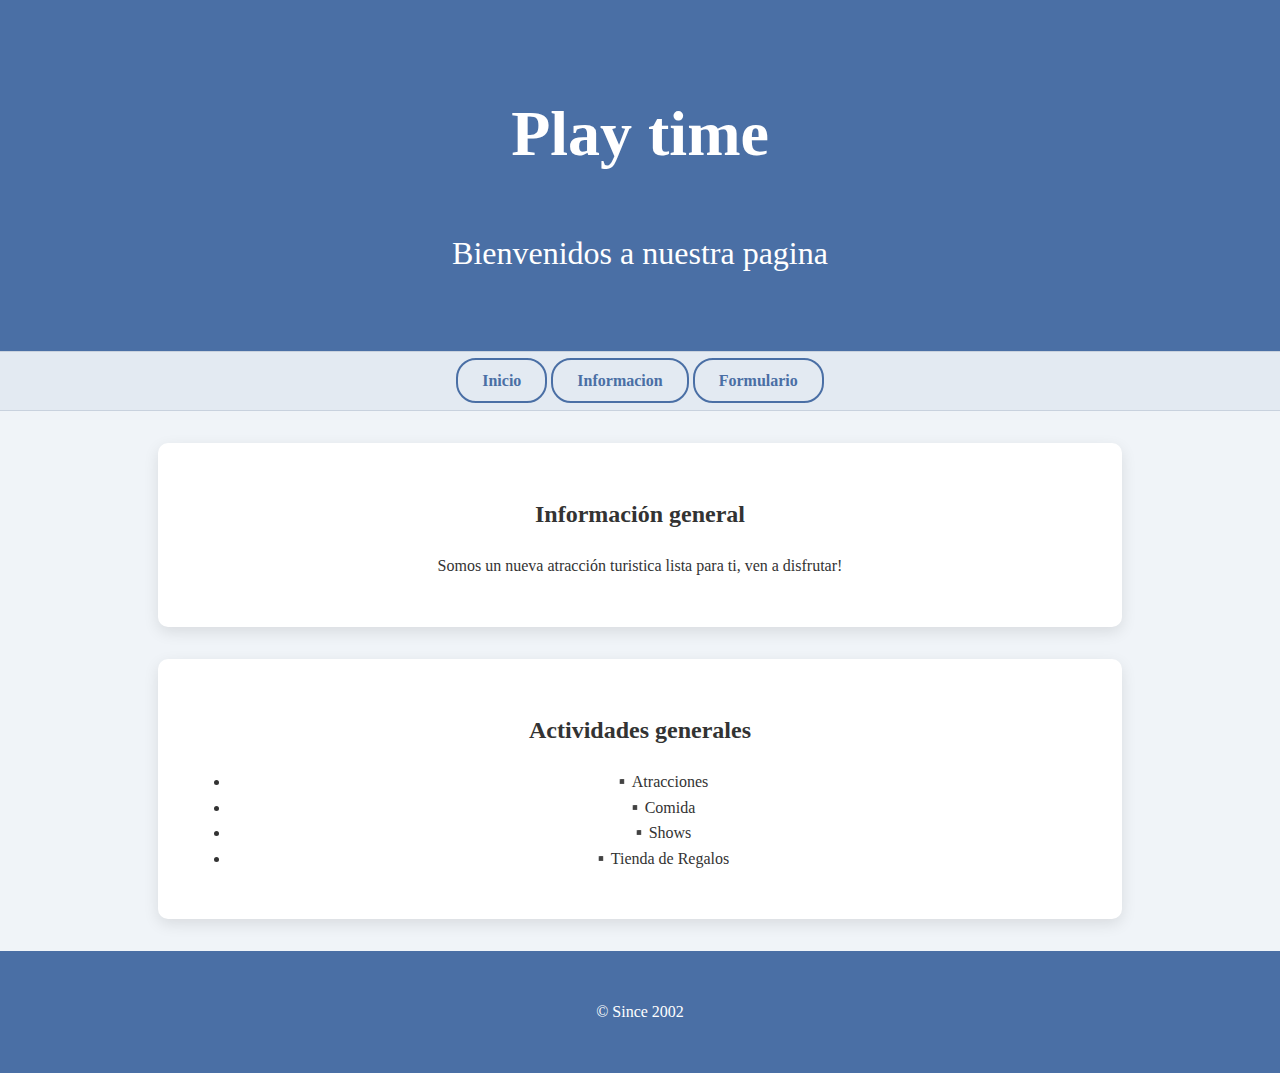
<file: index.html>
<!DOCTYPE html>
<html lang="en">
<head>
    <meta charset="UTF-8">
    <meta name="viewport" content="width=device-width, initial-scale=1.0">
    <link rel="stylesheet" href="style.css">
    <title>Pagina de colegio vision mundial 11-A</title>
</head>
<body>
    <header>
        <h1>Play time</h1>
        <p>Bienvenidos a nuestra pagina</p>
    </header>
    <nav class="menu">
        <a href="index.html" class="menu enlace">Inicio</a>
        <a href="informacion.html" class="menu enlace">Informacion</a>
        <a href="formulario.html" class="menu enlace">Formulario</a>
    </nav>
    <section>
        <h2>Información general</h2>
        <p>Somos un nueva atracción turistica lista para ti, ven a disfrutar!</p>
    </section>
    <section>
        <h2>Actividades generales</h2>
        <ul class="punto">
            <li>▪️Atracciones</li>
            <li>▪️Comida</li>
            <li>▪️Shows</li>
            <li>▪️Tienda de Regalos</li>
        </ul>
    </section>
    <footer>
        <p>&copy; Since 2002</p>
    </footer>
</body>
</html>
</file>
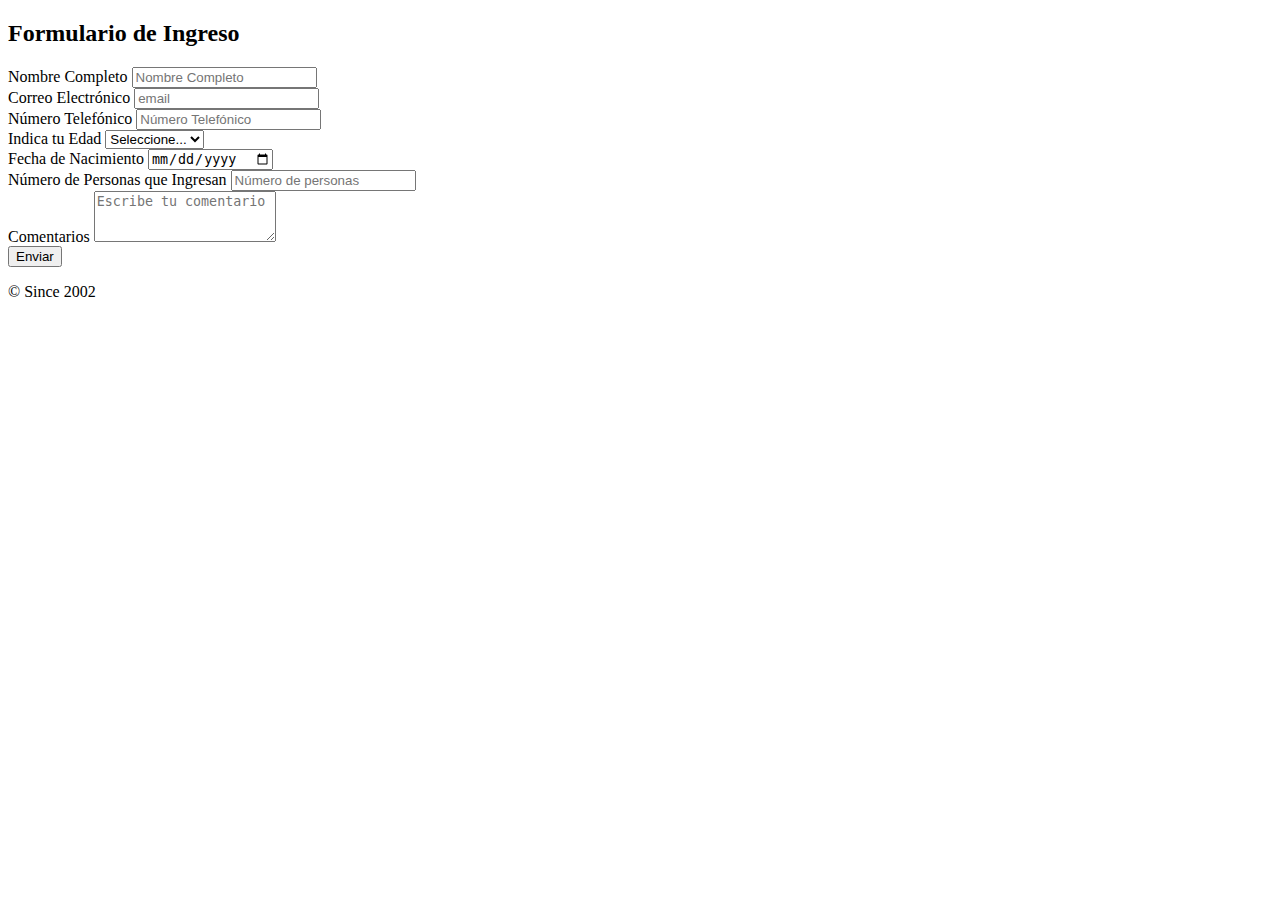
<file: formulario.html>
<!DOCTYPE html>
<html lang="es">
<head>
    <meta charset="UTF-8">
    <meta name="viewport" content="width=device-width, initial-scale=1.0">
    <title>Play Time</title>
    <link href="https://cdn.jsdelivr.net/npm/bootstrap@5.3.2/dist/css/bootstrap.min.css" rel="stylesheet" integrity="sha384-T3c6CoIi6uLrA9TneNEoa7RxnatzjcDSCmG1MXxSR1GAsXEV/Dwwykc2MPK8M2HN" crossorigin="anonymous">
</head>
<body>

    <main class="container my-5">
        <section class="p-4 rounded-3 shadow">
            <h2 class="text-center mb-4">Formulario de Ingreso</h2>
            <form>
                <div class="mb-3">
                    <label for="nombre" class="form-label">Nombre Completo</label>
                    <input type="text" class="form-control" id="nombre" placeholder="Nombre Completo" required>
                </div>
                
                <div class="mb-3">
                    <label for="email" class="form-label">Correo Electrónico</label>
                    <input type="email" class="form-control" id="email" placeholder="email" required>
                </div>

                <div class="mb-3">
                    <label for="telefono" class="form-label">Número Telefónico</label>
                    <input type="tel" class="form-control" id="telefono" placeholder="Número Telefónico" required>
                </div>

                <div class="mb-3">
                    <label for="edad" class="form-label">Indica tu Edad</label>
                    <select class="form-select" id="edad" required>
                        <option value="">Seleccione...</option>
                        <option value="1-10">1-10</option>
                        <option value="10-20">10-20</option>
                        <option value="20-30">20-30</option>
                        <option value="30+">30+</option>
                    </select>
                </div>

                <div class="mb-3">
                    <label for="fecha" class="form-label">Fecha de Nacimiento</label>
                    <input type="date" class="form-control" id="fecha" required>
                </div>

                <div class="mb-3">
                    <label for="personas" class="form-label">Número de Personas que Ingresan</label>
                    <input type="number" class="form-control" id="personas" placeholder="Número de personas" required>
                </div>

                <div class="mb-3">
                    <label for="comentarios" class="form-label">Comentarios</label>
                    <textarea class="form-control" id="comentarios" rows="3" placeholder="Escribe tu comentario"></textarea>
                </div>

                <div class="d-grid gap-2">
                    <button type="submit" class="btn btn-primary">Enviar</button>
                </div>
            </form>
        </section>
    </main>

    <footer class="text-center bg-dark text-white p-3">
        <p>&copy; Since 2002</p>
    </footer>

    <script src="https://cdn.jsdelivr.net/npm/bootstrap@5.3.2/dist/js/bootstrap.bundle.min.js" integrity="sha384-C6RzsynM9kWDrMNeT87bh95OGNyZPhcTNXj1NW7RuBCsyN/o0jlpcV8Qyq46cDfL" crossorigin="anonymous"></script>
</body>
</html>
</file>
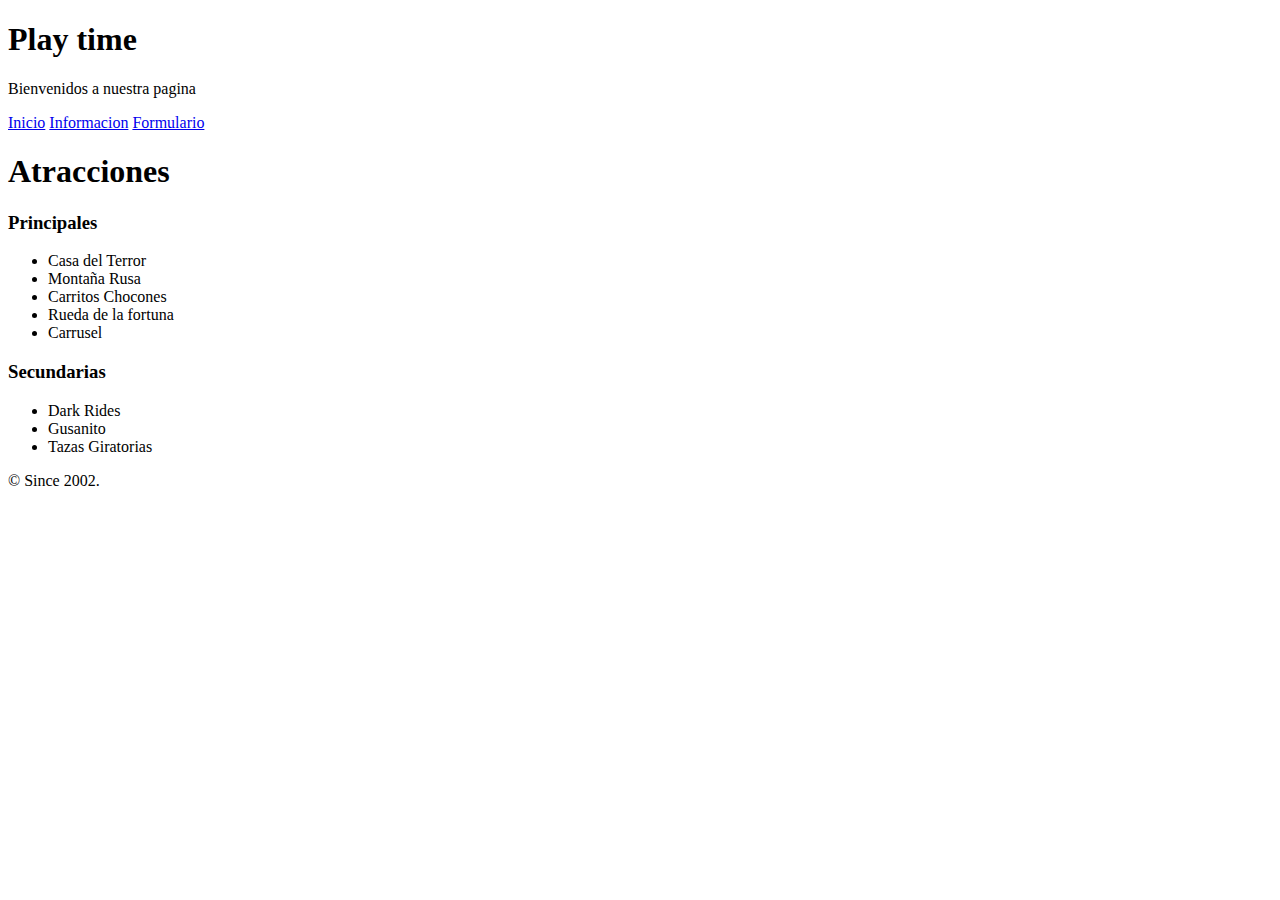
<file: informacion.html>
<!DOCTYPE html>
<html lang="en">
<head>
    <meta charset="UTF-8">
    <meta name="viewport" content="width=device-width, initial-scale=1.0">
    <link href="https://cdn.jsdelivr.net/npm/bootstrap@5.3.2/dist/css/bootstrap.min.css" rel="stylesheet" integrity="sha384-T3c6CoIi6uLrA9TneNEoa7RxnatzjcDSCmG1MXxSR1GAsXEV/Dwwykc2MPK8M2HN" crossorigin="anonymous">
    <title>Informacion</title>
</head>
<body class="bg-light text-center">
    <header class="bg-primary text-white p-3 text-center">
        <h1 class="display-4">Play time</h1>
        <p class="lead">Bienvenidos a nuestra pagina</p>
    </header>

    <nav class="p-3 text-center">
        <a href="index.html" class="btn btn-primary me-2">Inicio</a>
        <a href="informacion.html" class="btn btn-primary me-2">Informacion</a>
        <a href="formulario.html" class="btn btn-primary me-2">Formulario</a>
    </nav>    
       <section class="container my-5 text-center">
            <h1>Atracciones</h1>
            <h3>Principales </h2>

        <ul class="list-unstyled text-center" >
            <li>Casa del Terror</li>
            <li>Montaña Rusa</li>
            <li>Carritos Chocones</li>
            <li>Rueda de la fortuna</li>
            <li>Carrusel</li>
        </ul> 
       </section>
    <section class="container my-5 text-center">
       <h3>Secundarias</h3>
       <ul class="list-unstyled text-center" >
        <li>Dark Rides</li>
        <li>Gusanito</li>
        <li>Tazas Giratorias</li>
       </ul>    
    </section>
    <footer class="text-center bg-dark text-white p-3">
        <p>&copy; Since 2002.</p>
    </footer >
    
    <script src="https://cdn.jsdelivr.net/npm/bootstrap@5.3.2/dist/js/bootstrap.bundle.min.js" integrity="sha384-C6RzsynM9kWDrMNeT87bh95OGNyZPhcTNXj1NW7RuBCsyN/o0jlpcV8Qyq46cDfL" crossorigin="anonymous"></script>
</body>
</html>
</file>
<file: style.css>
body {
    font-family: 'Georgia', serif;
    margin: 0;
    background-color: #f0f4f8;
    color: #333;
    line-height: 1.6;
}

header {
    background-color: #4a6fa5;
    color: #fff;
    font-size: 2rem;
    padding: 2.5rem 1rem;
    text-align: center;
    box-shadow: 0 4px 6px rgba(0, 0, 0, 0.1);
}

.menu {
    background-color: #e3eaf2;
    padding: 1rem 0;
    text-align: center;
    border-top: 1px solid #c9d2de;
    border-bottom: 1px solid #c9d2de;
}

.menu ul {
    list-style: none;
    padding: 0;
    margin: 0;
    display: flex;
    justify-content: center;
    gap: 1.5rem;
}

.menu .enlace {
    text-decoration: none;
    padding: 0.75rem 1.5rem;
    border: 2px solid #4a6fa5;
    border-radius: 20px;
    color: #4a6fa5;
    transition: all 0.3s ease;
    font-weight: bold;
}

.menu .enlace:hover,
.menu .enlace:focus {
    background-color: #4a6fa5;
    color: #fff;
    transform: translateY(-2px);
    box-shadow: 0 4px 8px rgba(0, 0, 0, 0.2);
}

section {
    max-width: 900px;
    margin: 2rem auto;
    padding: 2rem;
    background-color: #fff;
    border-radius: 10px;
    box-shadow: 0 5px 15px rgba(0, 0, 0, 0.1);
    text-align: center;
}

footer {
    padding: 2rem;
    background-color: #4a6fa5;
    color: #fff;
    text-align: center;
    margin-top: 2rem;
}

form {
    display: flex;
    flex-direction: column;
    align-items: center;
    padding: 2rem;
    border: 1px solid #e0e0e0;
    border-radius: 10px;
}

label {
    margin-top: 1.5rem;
    font-weight: 600;
    color: #555;
    text-align: left;
    width: 100%;
}

input[type="text"],
input[type="email"],
textarea {
    width: 100%;
    padding: 0.75rem;
    margin-top: 0.5rem;
    border: 1px solid #ccc;
    border-radius: 5px;
    box-sizing: border-box;
    font-size: 1rem;
}

textarea {
    resize: vertical;
    min-height: 150px;
}

button {
    background-color: #4a6fa5;
    color: #fff;
    border: none;
    padding: 0.75rem 2rem;
    margin-top: 2rem;
    border-radius: 5px;
    cursor: pointer;
    font-size: 1rem;
    font-weight: bold;
    transition: background-color 0.3s ease;
}

button:hover,
button:focus {
    background-color: #3b5a80;
}
</file>
